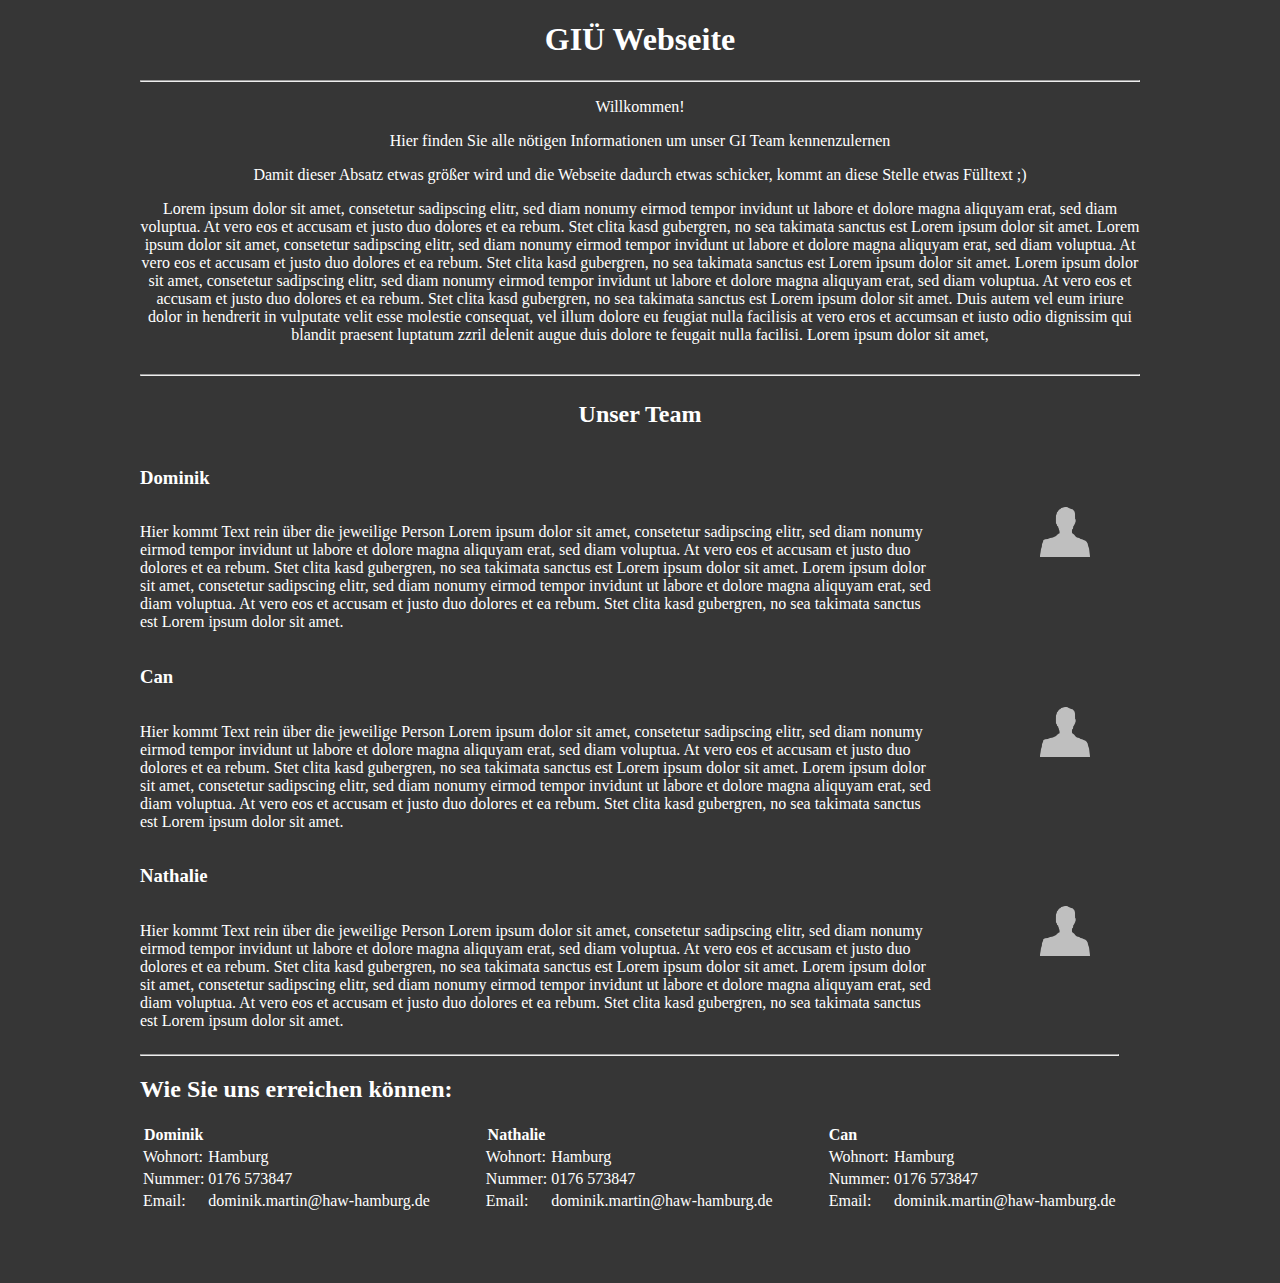
<file: index.html>
<!DOCTYPE html>
<html>

<head>
    <meta charset="UTF-8">
    <meta name="description" content="GIÜ Aufgabe 3">
    <link rel="stylesheet" href="style.css">
    <meta name="viewport" content="width=device-width, initial-scale=1.0">
    

    <title>GIÜ Webseite</title>
    <link rel="icon" href="mario1.png">
</head>
<body>
    <header>
        <h1>GIÜ Webseite</h1>
        <hr>

       <!-- <img src="mario1.png"> --> 

     
        <html></html>
<!--mlkm
        <nav class="nav">
            <ul class="nav_list">
                <li class="nav_item"><a href="#home" class="nav_link">Home</a></li>
                <li class="nav_item"><a href="#team" class="nav_link">Unser Team</a></li>
                <li class="nav_item"><a href="#kontaktdaten" class="nav_link">Kontaktdaten</a></li>
            </ul>
        </nav>
    -->

    </header>
    <main>
        <section class="intro">
            <p>Willkommen!</p>
            <p>Hier finden Sie alle nötigen Informationen um unser GI Team kennenzulernen</p>
            <p>Damit dieser Absatz etwas größer wird und die Webseite dadurch etwas schicker, kommt an diese Stelle etwas Fülltext ;)</p>
            <p>Lorem ipsum dolor sit amet, consetetur sadipscing elitr, sed diam nonumy eirmod tempor invidunt ut labore et dolore magna aliquyam erat, sed diam voluptua. At vero eos et accusam et justo duo dolores et ea rebum. Stet clita kasd gubergren, no sea takimata sanctus est Lorem ipsum dolor sit amet. Lorem ipsum dolor sit amet, consetetur sadipscing elitr, sed diam nonumy eirmod tempor invidunt ut labore et dolore magna aliquyam erat, sed diam voluptua. At vero eos et accusam et justo duo dolores et ea rebum. Stet clita kasd gubergren, no sea takimata sanctus est Lorem ipsum dolor sit amet. Lorem ipsum dolor sit amet, consetetur sadipscing elitr, sed diam nonumy eirmod tempor invidunt ut labore et dolore magna aliquyam erat, sed diam voluptua. At vero eos et accusam et justo duo dolores et ea rebum. Stet clita kasd gubergren, no sea takimata sanctus est Lorem ipsum dolor sit amet.   

                Duis autem vel eum iriure dolor in hendrerit in vulputate velit esse molestie consequat, vel illum dolore eu feugiat nulla facilisis at vero eros et accumsan et iusto odio dignissim qui blandit praesent luptatum zzril delenit augue duis dolore te feugait nulla facilisi. Lorem ipsum dolor sit amet,</p>
        </section>
        <hr>


        <section class="team">
            <h2 class="team-titel">Unser Team</h2>
            <div class="team_name">
                <h3>Dominik</h3>
            </div>
            <div class="team_dominik">
                <p class="team_text">
                    Hier kommt Text rein über die jeweilige Person
                    Lorem ipsum dolor sit amet, consetetur sadipscing elitr, sed diam nonumy eirmod tempor invidunt ut labore et dolore magna aliquyam erat, sed diam voluptua. At vero eos et accusam et justo duo dolores et ea rebum. Stet clita kasd gubergren, no sea takimata sanctus est Lorem ipsum dolor sit amet. Lorem ipsum dolor sit amet, consetetur sadipscing elitr, sed diam nonumy eirmod tempor invidunt ut labore et dolore magna aliquyam erat, sed diam voluptua. At vero eos et accusam et justo duo dolores et ea rebum. Stet clita kasd gubergren, no sea takimata sanctus est Lorem ipsum dolor sit amet.
                </p>
            </div>
            <div> <a href="dominik.html" target="blank"class="verlinktes_bild">
                <img alt="mario" src="person.png" width="50" height="50" />
            </a>
            </div>
            
            <div class="team_can">
                <div class="team_name">
                    <h3>Can</h3>
                </div>
                <div>
                    <p class="team_text">
                        Hier kommt Text rein über die jeweilige Person
                        Lorem ipsum dolor sit amet, consetetur sadipscing elitr, sed diam nonumy eirmod tempor invidunt ut labore et dolore magna aliquyam erat, sed diam voluptua. At vero eos et accusam et justo duo dolores et ea rebum. Stet clita kasd gubergren, no sea takimata sanctus est Lorem ipsum dolor sit amet. Lorem ipsum dolor sit amet, consetetur sadipscing elitr, sed diam nonumy eirmod tempor invidunt ut labore et dolore magna aliquyam erat, sed diam voluptua. At vero eos et accusam et justo duo dolores et ea rebum. Stet clita kasd gubergren, no sea takimata sanctus est Lorem ipsum dolor sit amet.
                    </p>
                </div>
                <div> 
                    <a href="Lorenzo_von_Matterhorn.html" target="blank"class="verlinktes_bild">
                        <img alt="mario" src="person.png" width="50" height="50" />
                    </a>
                </div>
            </div>
            <div class="team_nathalie">
                <div class="team_name">
                    <h3>Nathalie</h3>
                </div>
                <div class="team_nathalie">
                    <p class="team_text">
                        Hier kommt Text rein über die jeweilige Person
                        Lorem ipsum dolor sit amet, consetetur sadipscing elitr, sed diam nonumy eirmod tempor invidunt ut labore et dolore magna aliquyam erat, sed diam voluptua. At vero eos et accusam et justo duo dolores et ea rebum. Stet clita kasd gubergren, no sea takimata sanctus est Lorem ipsum dolor sit amet. Lorem ipsum dolor sit amet, consetetur sadipscing elitr, sed diam nonumy eirmod tempor invidunt ut labore et dolore magna aliquyam erat, sed diam voluptua. At vero eos et accusam et justo duo dolores et ea rebum. Stet clita kasd gubergren, no sea takimata sanctus est Lorem ipsum dolor sit amet.
                    </p>
                </div>
                <div> 
                    <a href="nathello.html" target="blank"class="verlinktes_bild">
                        <img alt="mario" src="person.png" width="50" height="50" />
                     </a>
                </div>
            </div>
            
        </section>
        

    
        <section class="kontaktdaten">
            <hr>
            <h2>Wie Sie uns erreichen können:</h2>
            <div class="kontaktdaten_tabelle">
                <table class="kontakt_dominik">
                    <tbody> 
                        
                        <tr>
                            <th>Dominik</th>
                        </tr>
                        <tr>
                            <td>Wohnort:</td> <td>Hamburg</td>
                        </tr>
                        <tr>
                            <td>Nummer:</td> <td>0176 573847</td>
                        </tr>
                        <tr>
                            <td>Email:</td> <td>dominik.martin@haw-hamburg.de</td>
                        </tr>                       
                        
                    </tbody>
                    
                </table>
                <br>
                <table class="kontakt_nathalie">
                    <tbody >
                        <tr>
                            <th>Nathalie</th>
                        </tr>
                        <tr>
                            <td>Wohnort:</td> <td>Hamburg</td>
                        </tr>
                        <tr>
                            <td>Nummer:</td> <td>0176 573847</td>
                        </tr>
                        <tr>
                            <td>Email:</td> <td>dominik.martin@haw-hamburg.de</td>
                        </tr>
                    </tbody>
                </table>
                <br>
                <table class="kontakt_can">
                    <tbody >
                        <tr>
                            <th class="can_name">Can</th>
                        </tr>
                        <tr>
                            <td>Wohnort:</td> <td>Hamburg</td>
                        </tr>
                        <tr>
                            <td>Nummer:</td> <td>0176 573847</td>
                        </tr>
                        <tr>
                            <td>Email:</td> <td>dominik.martin@haw-hamburg.de</td>
                        </tr>
                    </tbody>
                </table>
            </div>
            
        </section>


    </main>
    <footer>

    </footer>


</body>
</html>
</file>
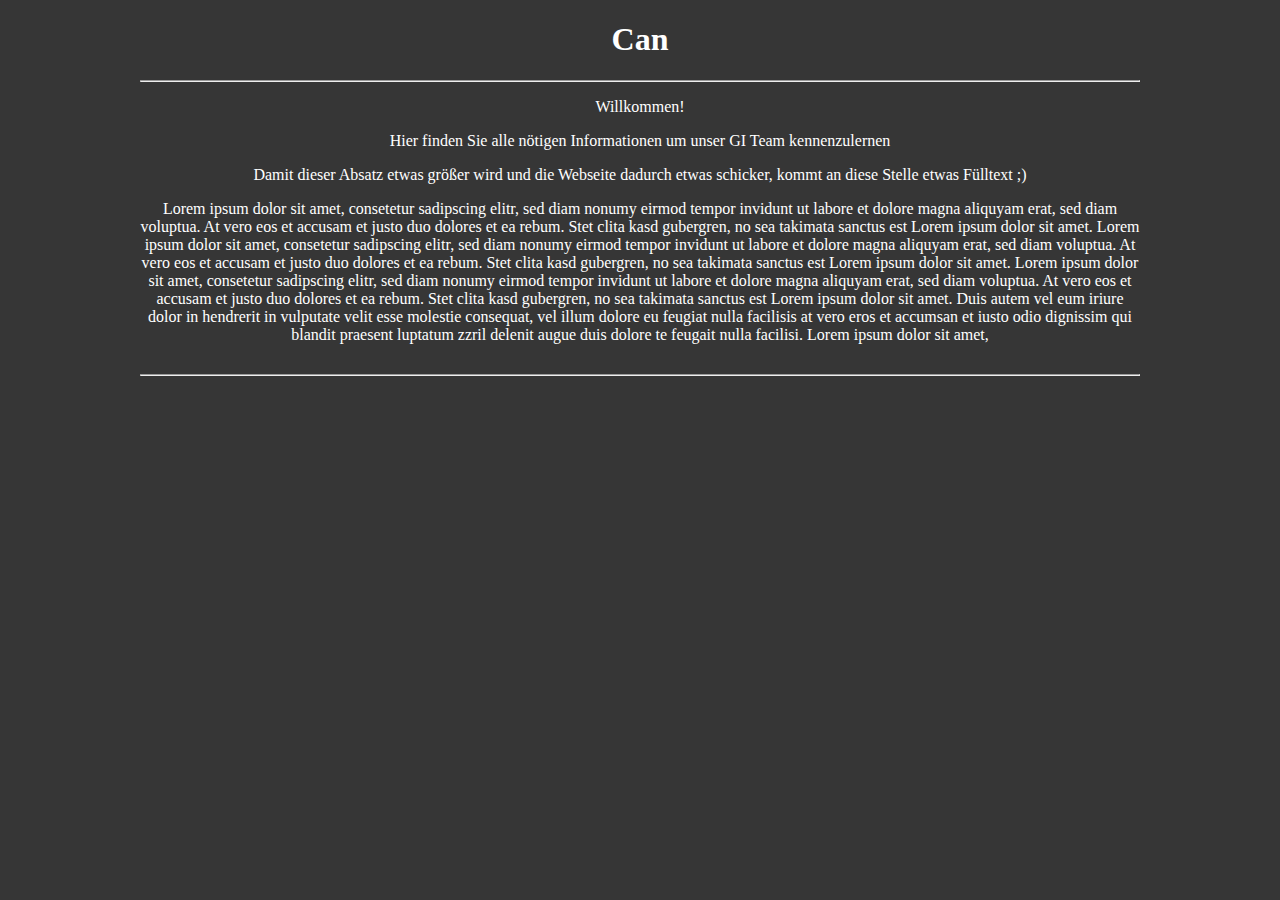
<file: Can.html>
<!DOCTYPE html>
<html>
<head>
    <meta charset="UTF-8">
    <meta name="description" content="GIÜ Aufgabe 3">
    <meta name="viewport" content="width=device-width, initial -scale=1.0">
    <link rel="stylesheet" href="style.css">

    <title>GIÜ Webseite</title>
    <link rel="icon" href="mario1.png">
</head>
<body>

<header>
    <h1>Can</h1>
    <hr>

</header>
<main>
    <section class="intro">
        <p>Willkommen!</p>
        <p>Hier finden Sie alle nötigen Informationen um unser GI Team kennenzulernen</p>
        <p>Damit dieser Absatz etwas größer wird und die Webseite dadurch etwas schicker, kommt an diese Stelle etwas Fülltext ;)</p>
        <p>Lorem ipsum dolor sit amet, consetetur sadipscing elitr, sed diam nonumy eirmod tempor invidunt ut labore et dolore magna aliquyam erat, sed diam voluptua. At vero eos et accusam et justo duo dolores et ea rebum. Stet clita kasd gubergren, no sea takimata sanctus est Lorem ipsum dolor sit amet. Lorem ipsum dolor sit amet, consetetur sadipscing elitr, sed diam nonumy eirmod tempor invidunt ut labore et dolore magna aliquyam erat, sed diam voluptua. At vero eos et accusam et justo duo dolores et ea rebum. Stet clita kasd gubergren, no sea takimata sanctus est Lorem ipsum dolor sit amet. Lorem ipsum dolor sit amet, consetetur sadipscing elitr, sed diam nonumy eirmod tempor invidunt ut labore et dolore magna aliquyam erat, sed diam voluptua. At vero eos et accusam et justo duo dolores et ea rebum. Stet clita kasd gubergren, no sea takimata sanctus est Lorem ipsum dolor sit amet.   

            Duis autem vel eum iriure dolor in hendrerit in vulputate velit esse molestie consequat, vel illum dolore eu feugiat nulla facilisis at vero eros et accumsan et iusto odio dignissim qui blandit praesent luptatum zzril delenit augue duis dolore te feugait nulla facilisi. Lorem ipsum dolor sit amet,</p>
    </section>
    <hr>
</main>


</body>

</html>
</file>
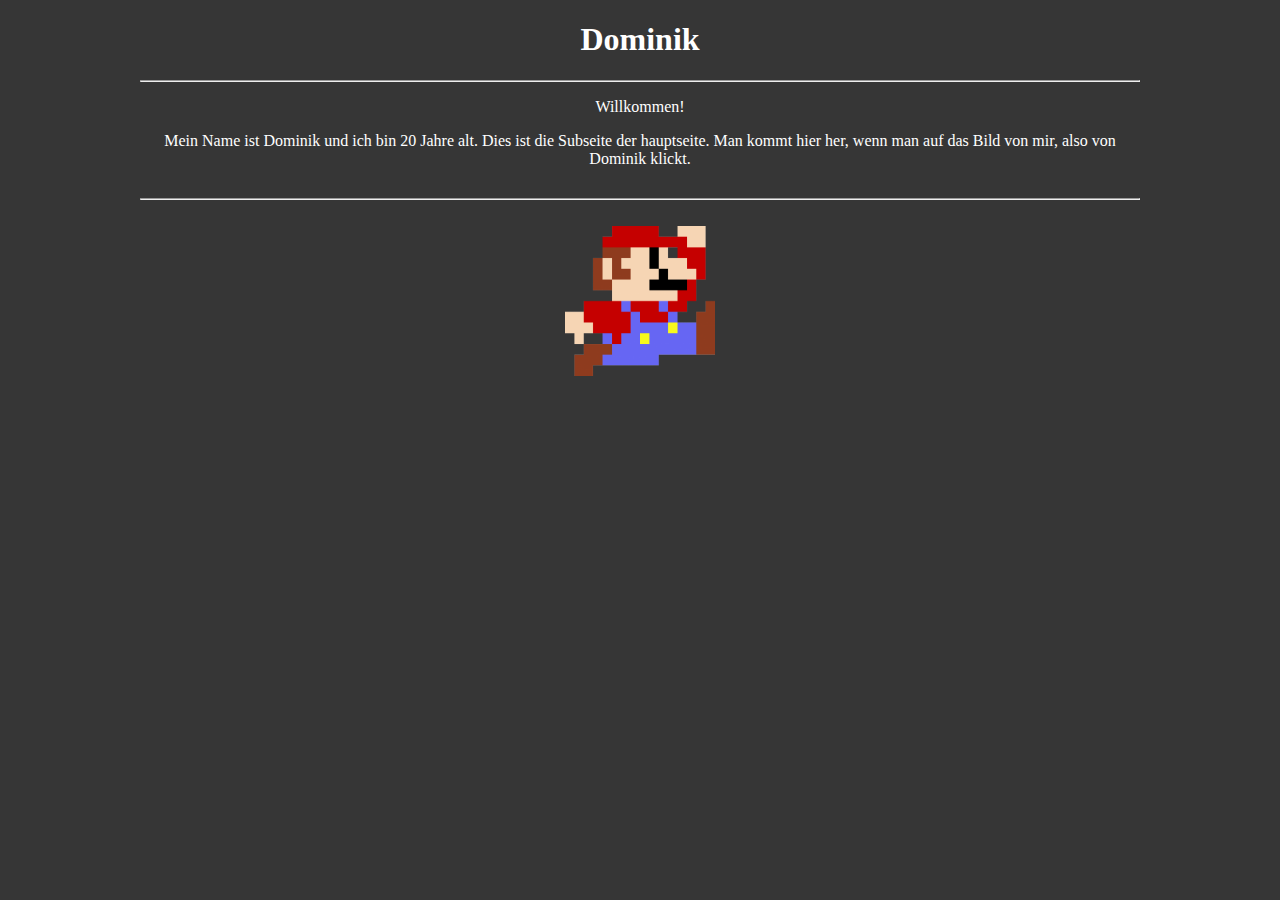
<file: dominik.html>
<!DOCTYPE html>
<html>
<head>
    <meta charset="UTF-8">
    <meta name="description" content="GIÜ Aufgabe 3">
    <meta name="viewport" content="width=device-width, initial -scale=1.0">
    <link rel="stylesheet" href="style.css">

    <title>GIÜ Webseite</title>
    <link rel="icon" href="mario1.png">
</head>
<body>

<header>
    <h1>Dominik</h1>
    <hr>

</header>
<main>
    <section class="intro">
        <p>Willkommen!</p>
        <p>Mein Name ist Dominik und ich bin 20 Jahre alt. Dies ist die Subseite der hauptseite. Man kommt hier her, wenn man auf das Bild von mir, also von Dominik klickt. </p>
        
    </section>
    <hr>
    <br>
    <div class="mario_bild"><img src="mario1.png" height="150px" width="150px"></div>
    
</main>


</body>

</html>
</file>
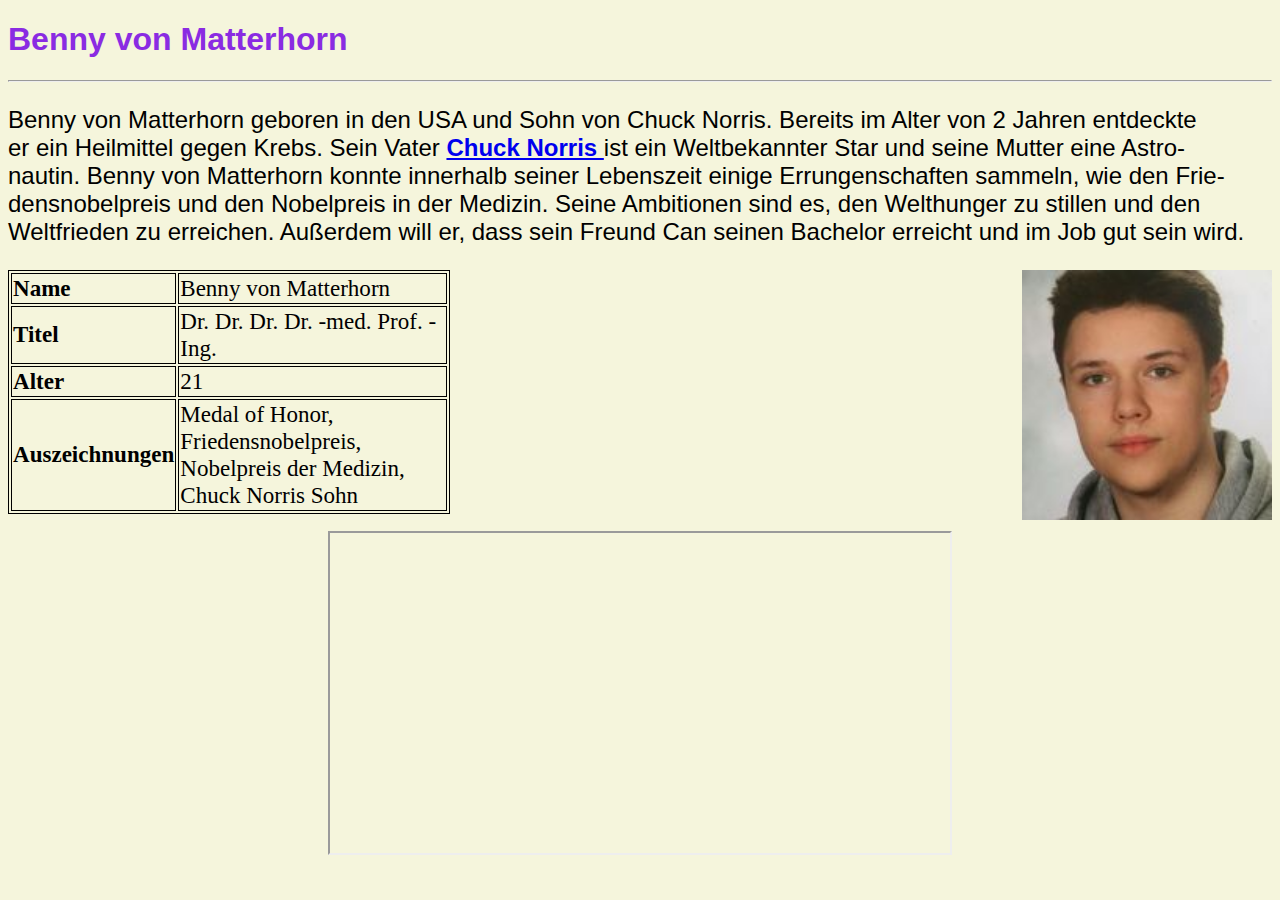
<file: Lorenzo_von_Matterhorn.html>
<!DOCTYPE html>
<html lang="de">
<head>
    <meta charset="UTF-8">
    <title>Benny von Matterhorn</title>
    <link rel="stylesheet" href="Style_can.css">
    <link rel="icon" href="can_icon_rakete.png">
</head>
<body style="background-color: beige">
<h1>Benny von Matterhorn</h1>
<hr>
<div>
    <p title="Benny von Matterhorn">
        Benny von Matterhorn geboren in den USA und Sohn von Chuck Norris. Bereits im Alter von 2 Jahren entdeckte<br> er
        ein Heilmittel gegen Krebs. Sein Vater
        <a
                href="https://de.wikipedia.org/wiki/Chuck_Norris"> <b> Chuck Norris </b>
        </a>
        ist ein Weltbekannter Star und seine Mutter eine Astro-<br>nautin. Benny von Matterhorn konnte innerhalb seiner
        Lebenszeit einige Errungenschaften sammeln, wie den Frie-<br>densnobelpreis und den Nobelpreis in der Medizin.
        Seine Ambitionen sind es, den Welthunger zu stillen und den <br> Weltfrieden zu erreichen. Außerdem will er,
        dass sein Freund Can seinen Bachelor erreicht und im Job gut sein wird.
    </p>
    <a href="Seite2.html" target="_blank">
        <img src="Benny_von_Matterhorn_Bild.jpg" alt=" Benny von Matterhorns mega geiles Bild"
             style="float:right; width:250px; height:250px">
    </a>
    <table style="width:35%">
        <tr>
            <td><b>Name</b></td>
            <td>Benny von Matterhorn</td>
        </tr>
        <tr>
            <td><b>Titel</b></td>
            <td>Dr. Dr. Dr. Dr. -med. Prof. -Ing.</td>
        </tr>
        <tr>
            <td><b>Alter</b></td>
            <td>21</td>
        </tr>
        <tr>
            <td><b>Auszeichnungen</b></td>
            <td>Medal of Honor, Friedensnobelpreis, Nobelpreis der Medizin, Chuck Norris Sohn</td>
        </tr>
    </table>
    <iframe width="620" height="320"
            src="https://www.youtube.com/embed/MCNhS5ZKfyQ"
        allow="encrypted-media" allowfullscreen>
    </iframe>
</div>
</body>
</html>
</file>
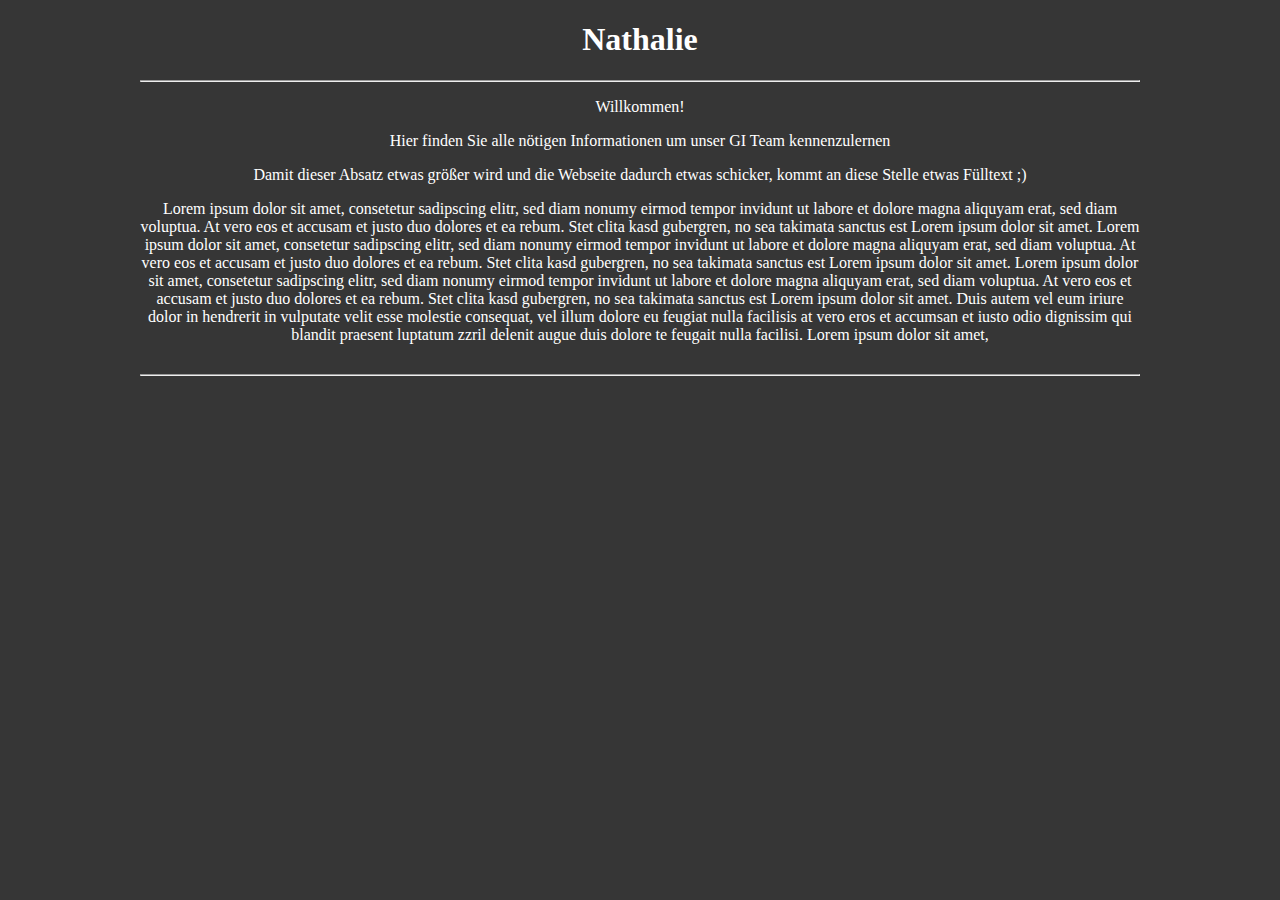
<file: Nathalie.html>
<!DOCTYPE html>
<html>
<head>
    <meta charset="UTF-8">
    <meta name="description" content="GIÜ Aufgabe 3">
    <meta name="viewport" content="width=device-width, initial -scale=1.0">
    <link rel="stylesheet" href="style.css">

    <title>GIÜ Webseite</title>
    <link rel="icon" href="mario1.png">
</head>
<body>

<header>
    <h1>Nathalie</h1>
    <hr>

</header>
<main>
    <section class="intro">
        <p>Willkommen!</p>
        <p>Hier finden Sie alle nötigen Informationen um unser GI Team kennenzulernen</p>
        <p>Damit dieser Absatz etwas größer wird und die Webseite dadurch etwas schicker, kommt an diese Stelle etwas Fülltext ;)</p>
        <p>Lorem ipsum dolor sit amet, consetetur sadipscing elitr, sed diam nonumy eirmod tempor invidunt ut labore et dolore magna aliquyam erat, sed diam voluptua. At vero eos et accusam et justo duo dolores et ea rebum. Stet clita kasd gubergren, no sea takimata sanctus est Lorem ipsum dolor sit amet. Lorem ipsum dolor sit amet, consetetur sadipscing elitr, sed diam nonumy eirmod tempor invidunt ut labore et dolore magna aliquyam erat, sed diam voluptua. At vero eos et accusam et justo duo dolores et ea rebum. Stet clita kasd gubergren, no sea takimata sanctus est Lorem ipsum dolor sit amet. Lorem ipsum dolor sit amet, consetetur sadipscing elitr, sed diam nonumy eirmod tempor invidunt ut labore et dolore magna aliquyam erat, sed diam voluptua. At vero eos et accusam et justo duo dolores et ea rebum. Stet clita kasd gubergren, no sea takimata sanctus est Lorem ipsum dolor sit amet.   

            Duis autem vel eum iriure dolor in hendrerit in vulputate velit esse molestie consequat, vel illum dolore eu feugiat nulla facilisis at vero eros et accumsan et iusto odio dignissim qui blandit praesent luptatum zzril delenit augue duis dolore te feugait nulla facilisi. Lorem ipsum dolor sit amet,</p>
    </section>
    <hr>
</main>


</body>

</html>
</file>
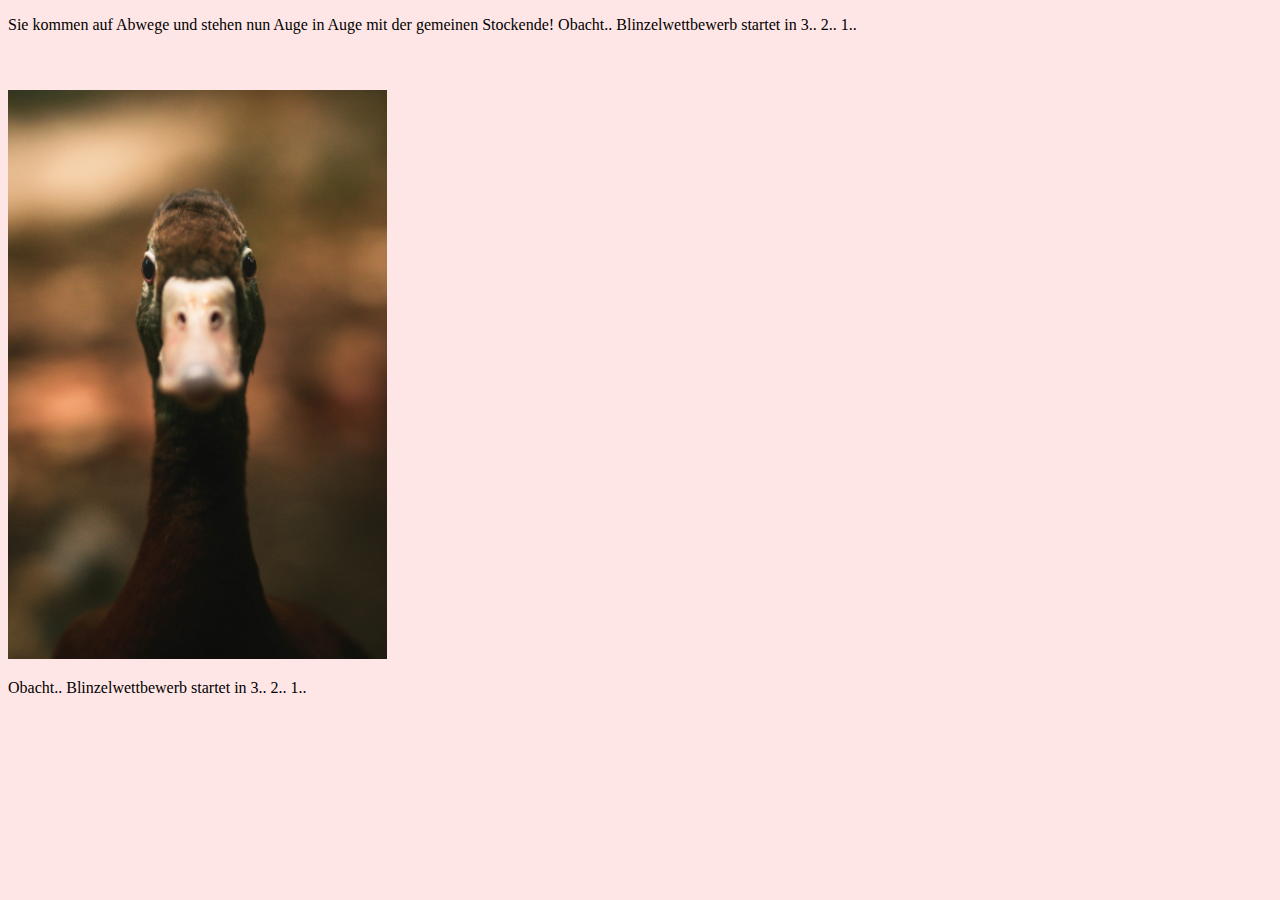
<file: nathello2.html>
<!DOCTYPE html>
<html>
<head>
    <title>Titel: Das Team GiÜ3</title>
    <meta name="viewport" content="width=device-width, initial-scale=1" charset="utf-8">
    <link rel="stylesheet" type="text/css" href="natstyle.css"/>
    <!--link: Icon oben beim Tab-->
    <link href="pictures/tagesschau.ico" rel="shortcut icon"/> 
    <meta
    name="description"
    content="Diese Seite hat einen sehr großen Mehrwert für alle Nutzer*innen und dieser Satz wird bei Google ganz oben angezeigt weil die Seite so gut ist. und klein."/>
</head>

<body>
    <p>Sie kommen auf Abwege und stehen nun Auge in Auge mit der gemeinen Stockende! 
    Obacht.. Blinzelwettbewerb startet in 3.. 2.. 1..</p>
    <img alt="eine wunderschöne Ente frontal" src="./pictures/duck.jpg" width="30%">
    <p>Obacht.. Blinzelwettbewerb startet in 3.. 2.. 1..</p>
</body>


</html>
</file>
<file: style.css>
body {
    background-color: rgb(54, 54, 54);
    max-width: 1000px;
    margin-left: auto;
    margin-right: auto;
    color: #FFF; 
}

h1{
    text-align: center;
    
}

.intro{
    text-align: center;
    
    margin-bottom: 30px;
}


nav{

    border: 2px solid rgb(255, 255, 255);
    width: 160px;
    height: 110px;
    align-items: center;
    box-shadow: 5px 5px 8px black;
    padding:10px;
    margin-right:30px;
    margin-bottom: 30px;

  
}

.team_text{
    float: left;
    width: 80%;
}
.verlinktes_bild{
    float: right;
    width: 10%;
    
}
.team_dominik{
    width:100%;
}
.team_can{
    width:100%;
}
.team_nathalie{
    width:100%;
}

.nav_link{
    color: rgb(0, 180, 235); 
}

.team-titel{
    text-align: center;
    margin-top: 25px;

}
.team_name{
    width: 100%;
    float: left;
}

.kontaktdaten{
    float: left;
}

.kontaktdaten_tabelle{
    display: flex;
    margin-bottom: 70px;
}

.kontakt_dominik{

    margin-right: 50px;
}
.kontakt_can{
   
    margin-left: 50px;
}
.can_name{
    float: left;
}

.mario_bild{
    display: flex;
    justify-content: center;
}
</file>
<file: Style_can.css>
h1{
    color: blueviolet;
    font-family: Arial;
}
p{
    font-size: 150%;
    font-family: Arial;
}
table,th,td{
    border: 1px solid black;
    font-size: 120%;
}
iframe{
    position: absolute;
    left: 50%;
    bottom: 5%;
    transform:translateX(-50%);
}
</file>
<file: natstyle.css>
header{
    background-color: #d1d1e0;
    padding: 10px;
    margin: 40px;
    display: flex;
    font-weight: bold;
    align-items:center;
}

body{
    background-color:  #ffe6e6;
    font-family: initial;
}

h2{
    color:#336600;
    font-weight: bold;
}

p, form, table{
    padding-block-end: 40px;
}


table{
    text-align: center;
    width: 100%;
}

td{
    text-align: middle;
}

li{
    padding: 15px;
    display: inline;
}

.nav ul{
    align-items: center;
    list-style-type: none;
    margin: 0;
    padding: 0;
}


.banner{
  background-image: url("./pictures/universe_01.jpg");
  background-size: cover;
  background-position: center;
  font-size: 2rem;
  color: rgb(233, 219, 19);
  text-align: center;
  padding:20px;
  padding-top: 5px;
  margin: 80px;
  min-height: 10px;
}

.aufzaehlung{
    margin: 80px;
    text-align:justify;
}
</file>
